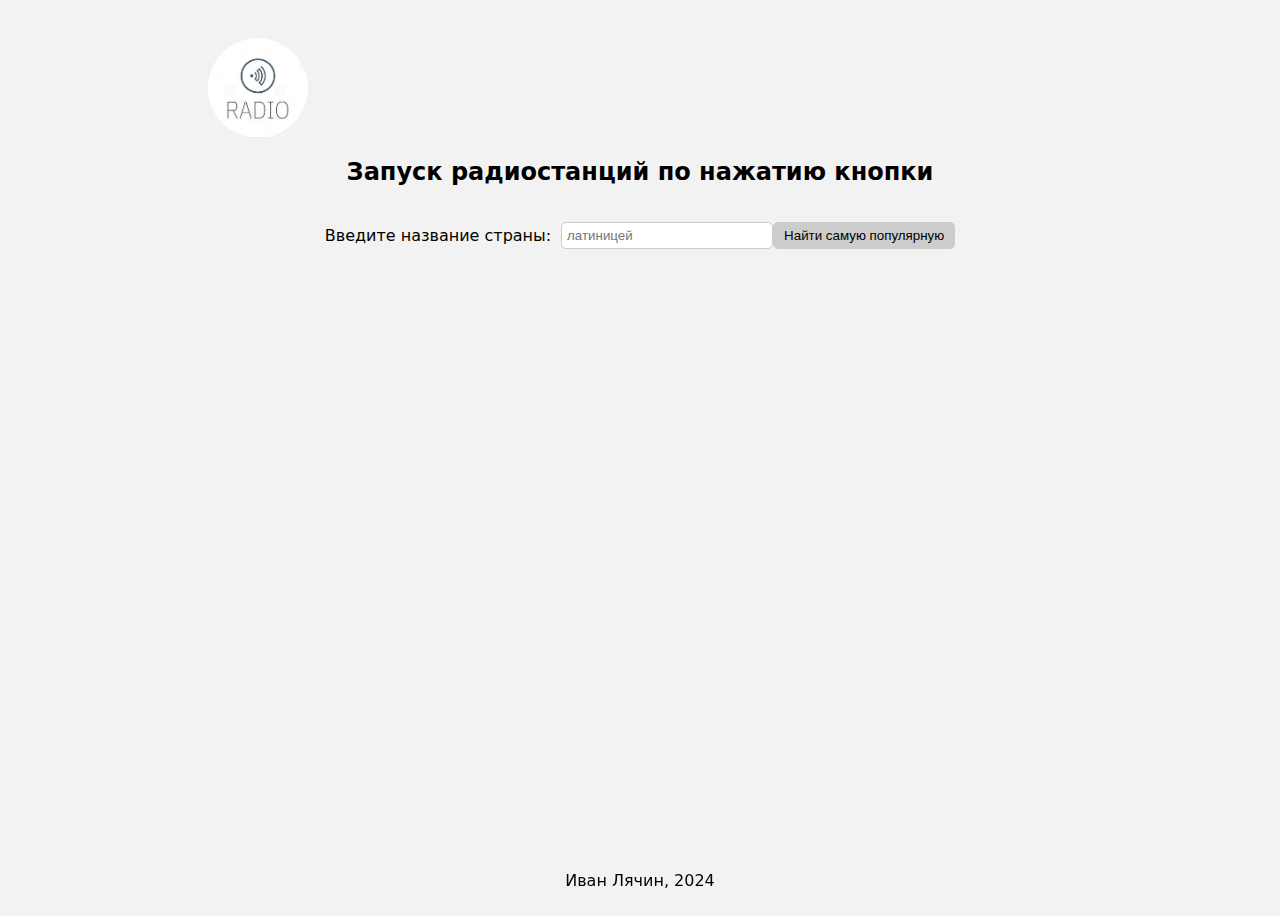
<file: index.html>
<!DOCTYPE html>
<html lang="ru">
  <head>
    <meta charset="UTF-8" />
    <meta name="viewport" content="width=device-width, initial-scale=1.0" />
    <meta http-equiv="X-UA-Compatible" content="ie=edge" />
    <script
      src="https://code.jquery.com/jquery-3.6.3.js"
      integrity="sha256-nQLuAZGRRcILA+6dMBOvcRh5Pe310sBpanc6+QBmyVM="
      crossorigin="anonymous"
    ></script>
    <link rel="stylesheet" href="./style.css" />
    <script defer src="./script.jQuery.js"></script>
    <title>Radio</title>
  </head>
  <body>
    <script>
      if (window.jQuery) {
        console.log("jQueryEnabled");
      } else {
        console.log("jQueryDisabled");
      }
    </script>
    <header class="header">
      <a href="./index.html">
        <img
          src="./logo.jpg"
          style="
            width: 100px;
            border-radius: 70px;
            margin-left: 200px;
            margin-top: 30px;
          "
        />
      </a>
    </header>
    <section>
      <h1>Запуск радиостанций по нажатию кнопки</h1>
    </section>
    <section>
      <p id="timezone"></p>
    </section>
    <section>
      <form action="">
        <label for="strana">Введите название страны:</label>
        <input
          type="text"
          list="countryList"
          name="input"
          id="strana_str"
          placeholder="латиницей"
        />
        <datalist id="countryList"></datalist>
        <button type="button" onclick="krData()">Найти самую популярную</button>
      </form>

      <br />
    </section>
    <footer>
      <p>Иван Лячин, 2024</p>
    </footer>
  </body>
</html>
</file>
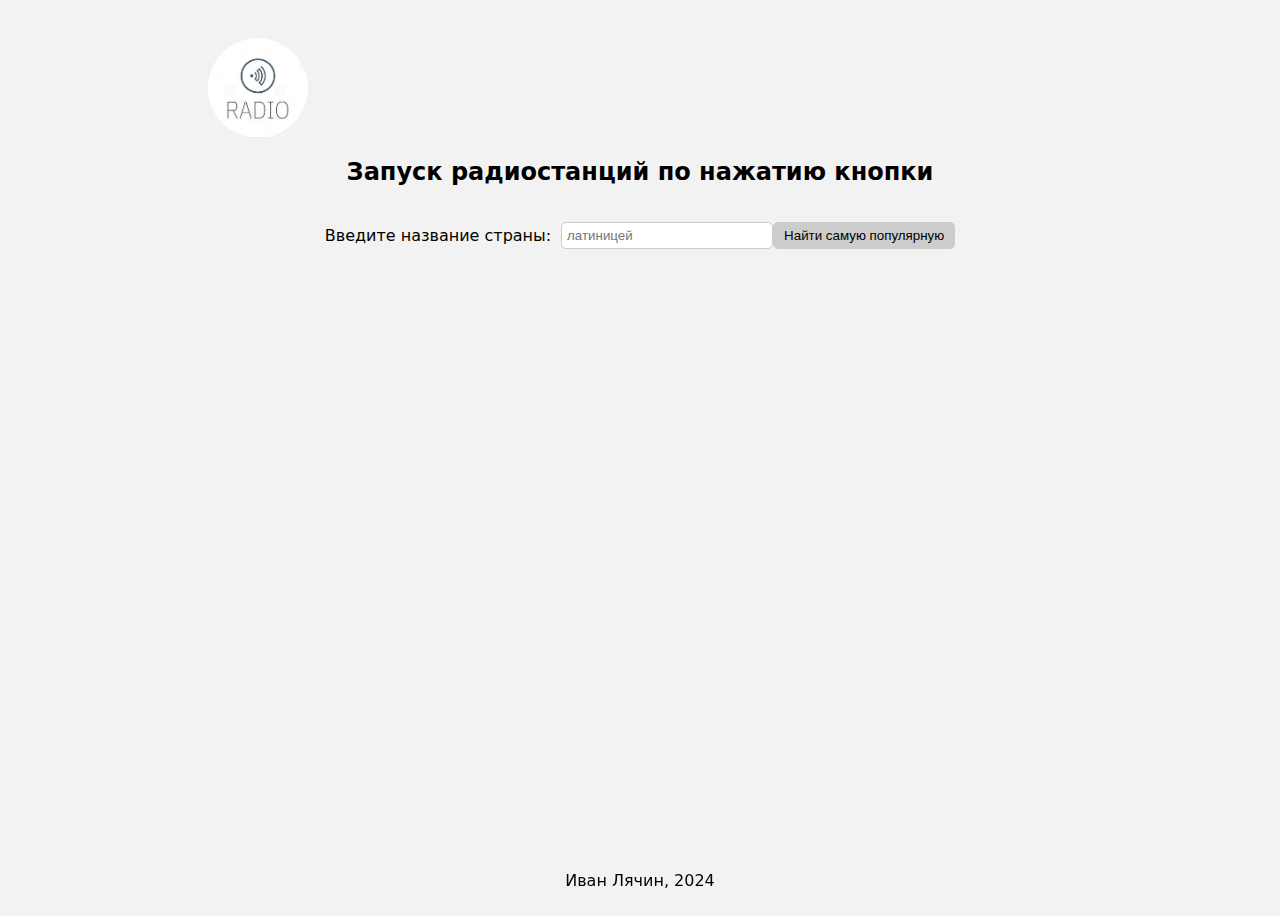
<file: test.html>
<!DOCTYPE html>
<html lang="ru">
  <head>
    <meta charset="UTF-8" />
    <meta name="viewport" content="width=device-width, initial-scale=1.0" />
    <meta http-equiv="X-UA-Compatible" content="ie=edge" />
    <script
      src="https://code.jquery.com/jquery-3.6.3.js"
      integrity="sha256-nQLuAZGRRcILA+6dMBOvcRh5Pe310sBpanc6+QBmyVM="
      crossorigin="anonymous"
    ></script>
    <link rel="stylesheet" href="style.css" />
    <script defer src="test.js"></script>
    <title>Radio</title>
  </head>
  <body>
    <script>
      if (window.jQuery) {
        console.log("jQueryEnabled");
      } else {
        console.log("jQueryDisabled");
      }
    </script>
    <header class="header">
      <a href="./index.html">
        <img
          src="/logo.jpg"
          style="
            width: 100px;
            border-radius: 70px;
            margin-left: 200px;
            margin-top: 30px;
          "
        />
      </a>
    </header>
    <section>
      <h1>Запуск радиостанций по нажатию кнопки</h1>
    </section>
    <section>
      <p id="timezone"></p>
    </section>
    <section>
      <form action="">
        <label for="strana">Введите название страны:</label>
        <input
          type="text"
          list="countryList"
          name="input"
          id="strana_str"
          placeholder="латиницей"
        />
        <datalist id="countryList"></datalist>
        <button type="button" onclick="krData()">Найти самую популярную</button>
      </form>

      <br />
    </section>
    <footer>
      <p>Иван Лячин, 2024</p>
    </footer>
  </body>
</html>
</file>
<file: style.css>
body {
  font-family: system-ui;
  background-color: #f2f2f2;
  min-height: 100vh;
}

h1 {
  font-size: 24px;
  margin-bottom: 10px;
}

p {
  font-size: 16px;
  margin-bottom: 10px;
}

section {
  display: flex;
  justify-content: center;
  align-items: center;
  min-width: 400px;
}

form {
  display: flex;
  align-items: center;
}

label {
  margin-right: 10px;
}

input {
  width: 200px;
  padding: 5px;
  border: 1px solid #ccc;
  border-radius: 5px;
}

button {
  padding: 5px 10px;
  border: 1px solid #ccc;
  border-radius: 5px;
  background-color: #ccc;
  cursor: pointer;
}

footer {
  text-align: center;
  position: fixed;
  left: 0;
  right: 0;
  bottom: 0;
  z-index: 10;
}
</file>
